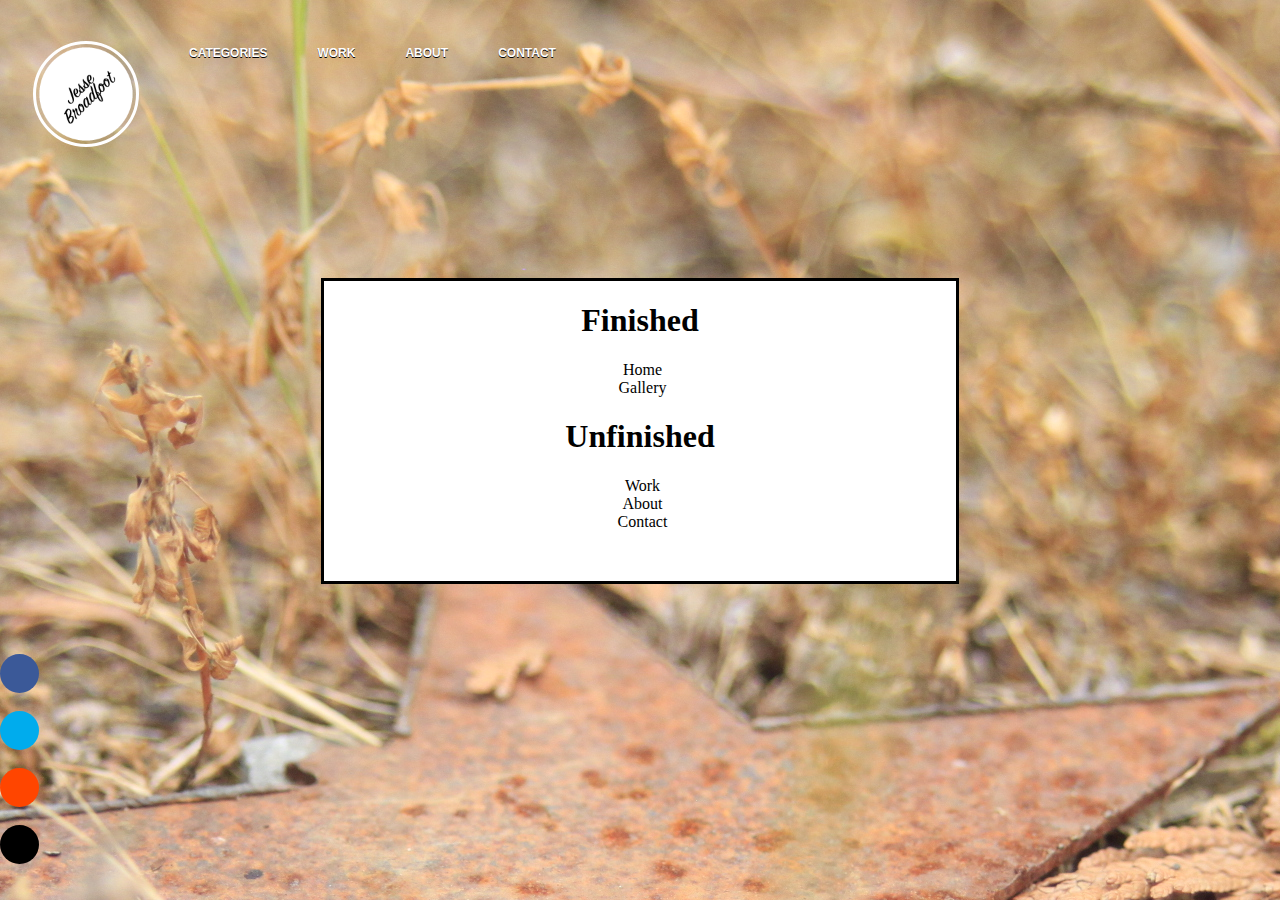
<file: index.html>
<!DOCTYPE html>
<html id="Background">
<head>
	<meta charset="utf-8">
    <meta http-equiv="X-UA-Compatible" content="IE=edge">
    <meta name="viewport" content="width=device-width, initial-scale=1">

	<title>Welcome!</title>

	<link rel="stylesheet" type="text/css" href="styles3.css">



</head>

<body>
<nav id="nave">
<ul id="menu">
    <li><a href="home.html"><img src="HomeLogo.png" width="100"
    height="100" id="sweg"></a></li>
    <li>
        <a href="#">Categories</a>
        <ul>
            <li><a href="#">CSS</a></li>
            <li><a href="#">Graphic design</a></li>
            <li><a href="gallery.html">Gallery</a></li>
            <li><a href="#">Web design</a></li>
        </ul>
    </li>
    <li><a href="#">Work</a></li>
    <li><a href="#">About</a></li>
    <li><a href="#">Contact</a></li>
</ul>
</nav>

<div id="box">
    <h1>Finished</h1>
    <ul>
        <li>Home</li>
        <li>Gallery</li>
    </ul>
    <h1>Unfinished</h1>
    <ul>
        <li>Work</li>
        <li>About</li>
        <li>Contact</li>
    </ul>
</div>

<aside id="social">
      <ul>
        <li><a href="https://www.facebook.com/" class="zocial-facebook" target="_blank"><span>Facebook</span></a></li>
        <li><a href="https://twitter.com/" class="zocial-twitter" target="_blank"><span>Twitter</span></a></li>
        <li><a href="https://www.instagram.com/" class="zocial-instagram" target="_blank"><span>Instagram</span></a></li>
        <li><a href="https://github.com/" class="zocial-github" target="_blank"><span>Github</span></a></li>
      </ul>
    </aside>

  </body>
</html>
</file>
<file: styles3.css>
@import url(http://weloveiconfonts.com/api/?family=zocial);

[class*="zocial-"]:before {
font-family: "zocial", sans-serif;
}
#social ul {
list-style: none;
margin: 0;
padding: 0;
}
#social {
left: 0;
position: fixed;
bottom: 0;
}
#social a {
text-decoration: none;
background: #333;
color: #fff;
display: block;
height: 35px;
font: 16px "Open Sans", sans-serif;
line-height: 35px;
position: relative;
text-align: center;
width: 35px;
border: 2px solid transparent;
border-radius: 50px;
}
#social a span {
line-height: 35px;
left: -120px;
position: absolute;
text-align: center;
width: 120px;
color: white;
}
#social a:hover span {
left: 100%;
transition: .5s;
z-index: -1;
}
#social a[class*="facebook"],
#social a[class*="facebook"]:hover { background: #3b5998; }

#social a[class*="facebook"] span { background: transparent; }

#social a[class*="twitter"],
#social a[class*="twitter"]:hover { background: #00aced; }

#social a[class*="twitter"] span { background: transparent; }

#social a[class*="instagram"],
#social a[class*="instagram"]:hover { background: #ff4500; }

#social a[class*="instagram"] span { background: transparent; }

#social a[class*="github"],
#social a[class*="github"]:hover { background: #000000; }

#social a[class*="github"] span { background: transparent; }


span#anything {
	color: green;
	line-height: 50px;
}

.space-on-top {
	margin-top: 50px;
	background-color: blue;
	width: 30px;
	margin: 0 auto;
}


#box {
     margin-top: 300px;
    left: 50%;
    margin-right: -50%;
    transform: translate(-50%, -50%);
    position: relative;
    top: 50px;
    background-color: white;
    border: solid;
    width: 50%;
    height: 300px;
    z-index: 999;
    text-align: center;
}
#box ul {
    list-style: none;
    display: block;
    margin-right: 35px;
}
.new {
	position: absolute;
	left: 0
	right:0
	top: 0
	bottom: 0
	margin: auto;
}

span {
	color: red;
}


.event {
	list-style-type: none;
}

#event {
	color: white;
	padding: 10px;
	margin-bottom: 6px;
}


#Background {
background-image: url('MG_0072.JPG');
background-repeat: no-repeat;
background-position: top;
width: 100%;
Height: auto;
}

#sweg {
    border: solid;
    border-radius: 100px;
    padding-right: -10px;
    cursor: pointer;
}

#right {
	float: right;
	background-color: white;
	color: black;
	font-weight: bold;
	padding: 9px 10px;
	border: double;
}

.link {
	text-decoration: none;
	color: black;
}

.link:hover {
	text-decoration: underline;
}

.left {
	float: left;
	padding: 9px 15px;
	background-color: white;
	margin-left: auto;
	font-weight: bold;
	border: double;
	color: black;
	margin-right: 15px;
}

#about {
	float: left;
	padding: 9px 15px;
	background-color: white;
	color: black;
	font-weight: bold;
	border: double;
}

#nave {
	width: 100%;
	height: 40px;
	top: 0;
	margin-top: 15px;
}


#menu {
    width: 100%;
    margin: 0;
    padding: 0 0 0 0;
    list-style: none;  
    background-color: transparent;
}

#menu li {
    float: left;
    padding: 0 0 10px 0;
    position: relative;
}

#menu a {
    float: left;
    height: 25px;
    padding: 0 25px;
    color: white;
    text-transform: uppercase;
    font: bold 12px/25px Arial, Helvetica;
    text-decoration: none;
    text-shadow: 0 1px 0 #000;
}

#menu li:hover > a {
    color: black;
}

*html #menu li a:hover { /* IE6 */
    color: black;
}

#menu li:hover > ul {
    display: block;
}

/* Sub-menu */
#menu ul {
    list-style: none;
    margin: 0;
    padding: 0;    
    display: none;
    position: absolute;
    top: 35px;
    left: 0;
    z-index: 99999;    
    background-color: black;   
   
    -moz-border-radius: 5px;
    border-radius: 5px;
}

#menu ul li {
    float: none;
    margin: 0;
    padding: 0;
    display: block;  
    box-shadow: 0 1px 0 #111111, 
                0 2px 0 #777777;
}

#menu ul li:last-child { 
    box-shadow: none;    
}

#menu ul a {    
    padding: 10px;
    height: auto;
    line-height: 1;
    display: block;
    white-space: nowrap;
    float: none;
    text-transform: none;
}

*html #menu ul a { /* IE6 */   
    height: 10px;
    width: 150px;
}

*:first-child+html #menu ul a { /* IE7 */    
    height: 10px;
    width: 150px;
}

#menu ul a:hover {
    background-color: white;
}

#menu ul li:first-child a {
    border-radius: 5px 5px 0 0;
}

#menu ul li:first-child a:after {
    content: '';
    position: absolute;
    left: 30px;
    top: -8px;
    width: 0;
    height: 0;
    border-left: 5px solid transparent;
    border-right: 5px solid transparent;
    border-bottom: 8px solid #444;
}

#menu ul li:first-child a:hover:after {
    border-bottom-color: white; 
}

#menu ul li:last-child a {
    border-radius: 0 0 5px 5px;
}

/* Clear floated elements */
#menu:after {
    visibility: hidden;
    display: block;
    font-size: 0;
    content: " ";
    clear: both;
    height: 0;
}

* html #menu             { zoom: 1; } 
*:first-child+html #menu }
</file>
